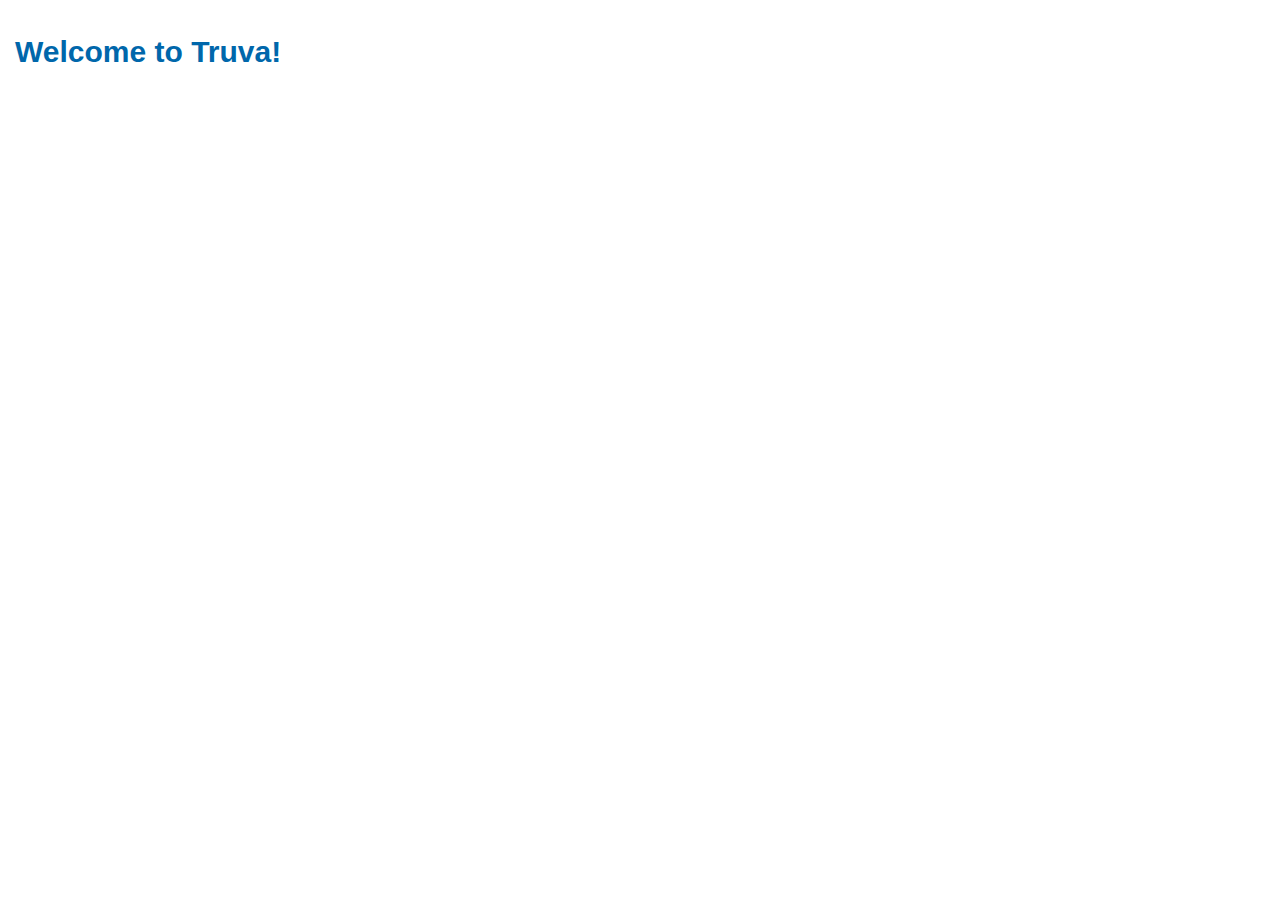
<file: bazinga.html>
<!DOCTYPE html>
<html>
<!-- This page is a passthrough frame used to host a parse.com experience from your server.
     If you choose to use this feature, be sure to tell Parse where you put this page in your
     app settings page.
     In general, there should be no reason to edit the contents of this page -->
<head>
  <style type='text/css'>
    .chromeless {
      width: 100%;
      height: 100%;
      left: 0px;
      top: 0px;
      border: 0px;
      margin: 0px;
      padding: 0px;
    }
    .scrollable {
      overflow: auto;
    }
    .noscroll {
      overflow: hidden;
    }
    h1, p {
      padding: 15px;
      color: #0067AB;
      font: inherit;
      font-family: 'Open Sans', 'Helvetica Neue', Helvetica;
    }
    h1 {
      font-size: 30px;
      font-weight: 600;
    }
  </style>
  <script language='javascript' type='text/javascript'><!--

    window.onload = function() {
      // When there are query strings, this page is being used to pass content onto parse. Create
      // the iframe to do so. Forwards relevant query parameters onto the iFrame.
      if (window.location.search) {
        var urlParams = {};
        (function () {
            var pair, // Really a match. Index 0 is the full match; 1 & 2 are the key & val.
                tokenize = /([^&=]+)=?([^&]*)/g,
                // decodeURIComponents escapes everything but will leave +s that should be ' '
                re_space = function (s) { return decodeURIComponent(s.replace(/\+/g, " ")); },
                // Substring to cut off the leading '?'
                querystring = window.location.search.substring(1);

            while (pair = tokenize.exec(querystring))
               urlParams[re_space(pair[1])] = re_space(pair[2]);
        })();

        var base = 'https://www.parse.com';
        var link = '';
        var query = '';
        for (param in urlParams) {
          if (param == 'link') {
            link = urlParams['link'];
          } else {
            if (query != '') {
              query += "&";
            }
            query += param + '=' + encodeURIComponent(urlParams[param]);
          }
        }

        // Ensure there's a leading slash to avoid open redirect
        if (link.charAt(0) !== "/") {
          link = "/" + link;
        }

        var iframe = document.createElement('iframe');
        iframe.setAttribute('src', base + link + '?' + query);
        iframe.setAttribute('class', 'chromeless scrollable');
        document.getElementById('content').appendChild(iframe);

      // Otherwise, this page is likely being viewed by the app owner. Explain how to use it.
      } else {
        document.getElementById('content').innerHTML =
          '<h1>Welcome to Truva!</h1>';
      }
    }
    //-->
  </script>
</head>
<body class='chromeless noscroll'>
  <noscript>We apologize, but user management requires javascript</noscript>
  <div id='content' class='chromeless noscroll'></div>
</body>
</html>
</file>
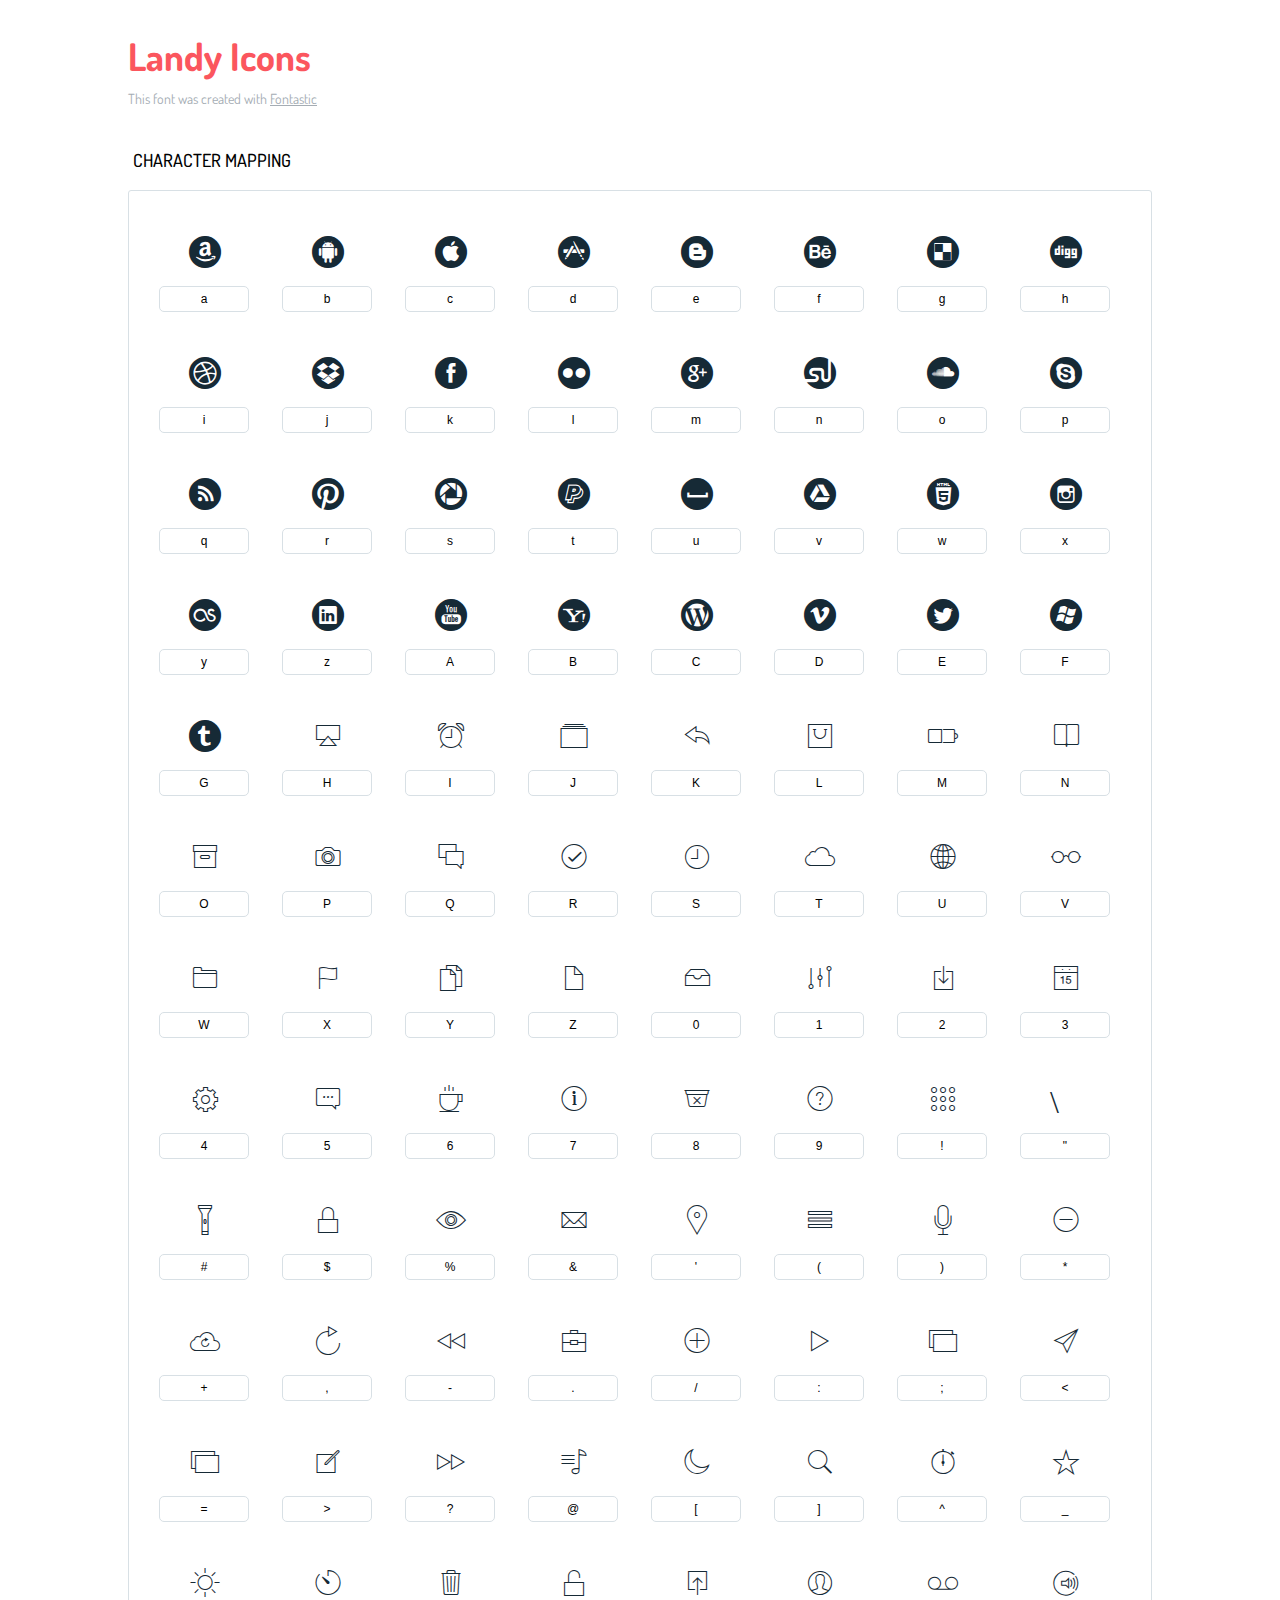
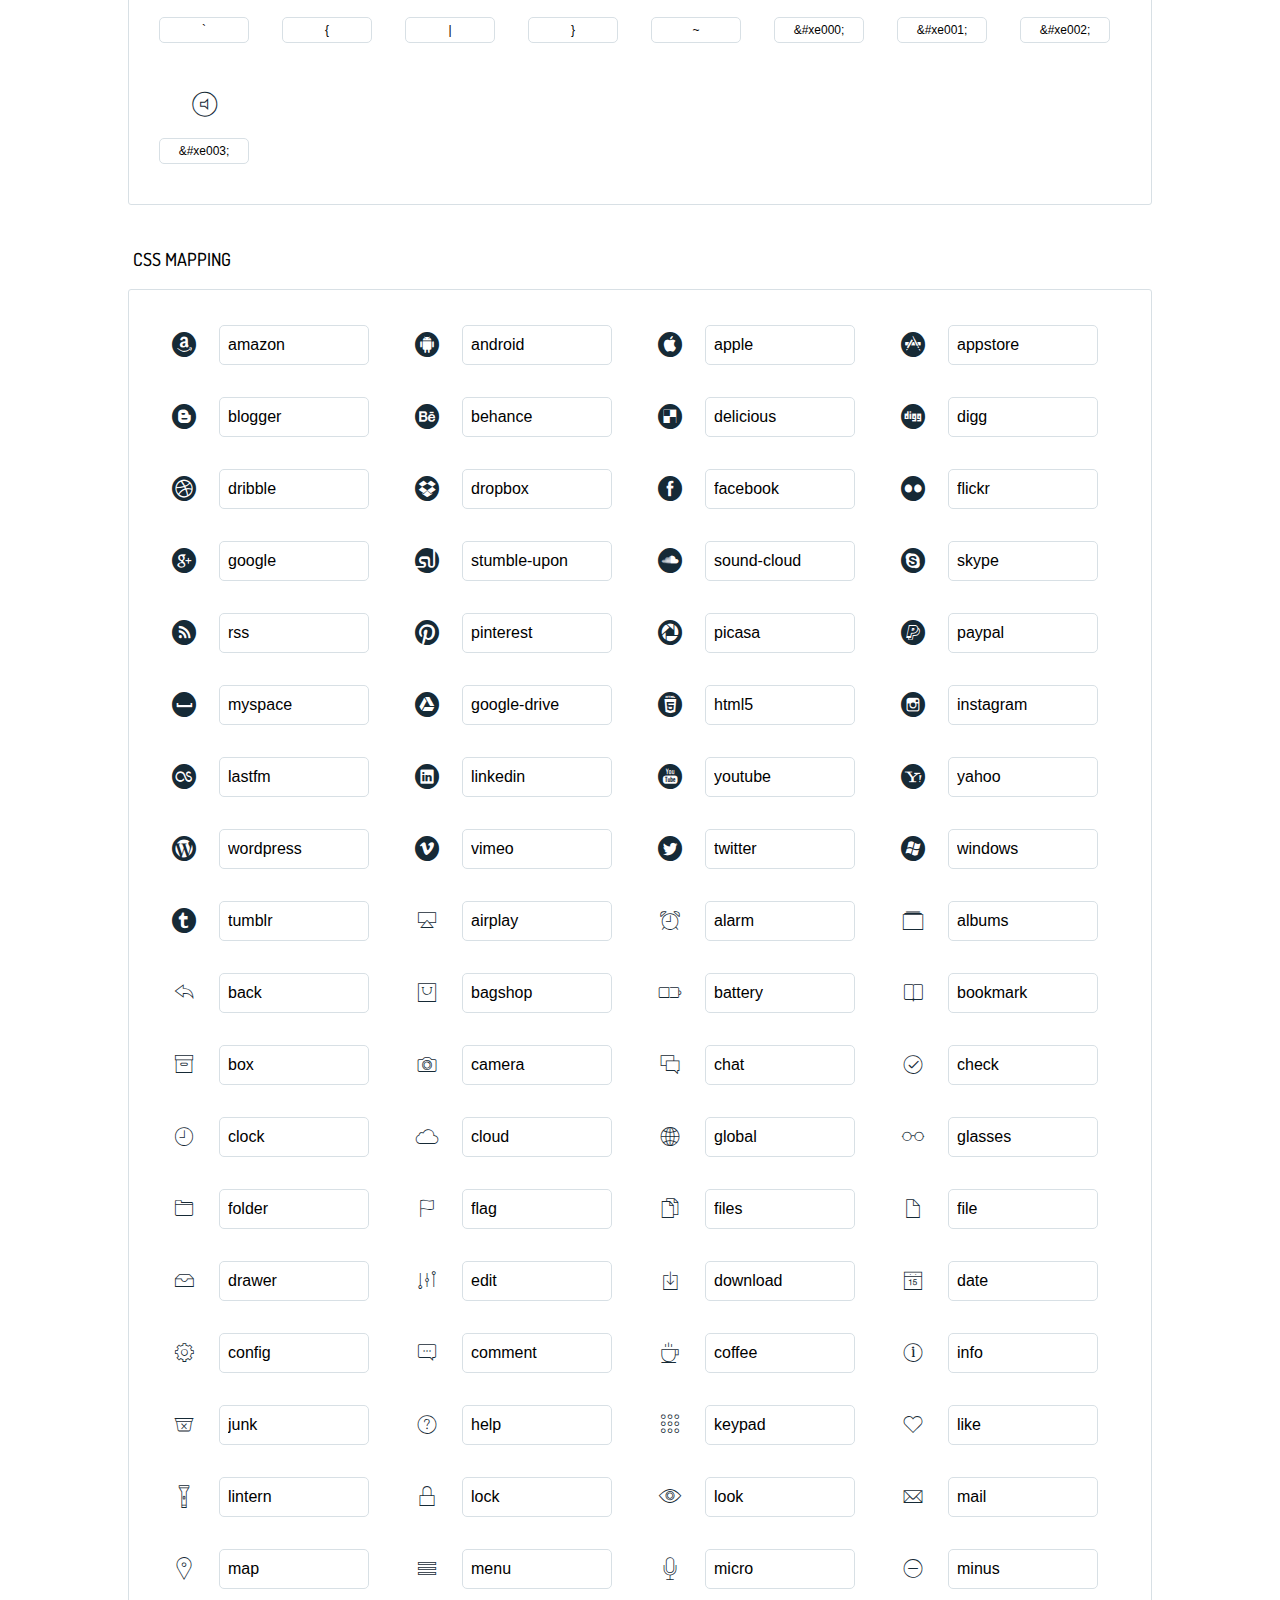
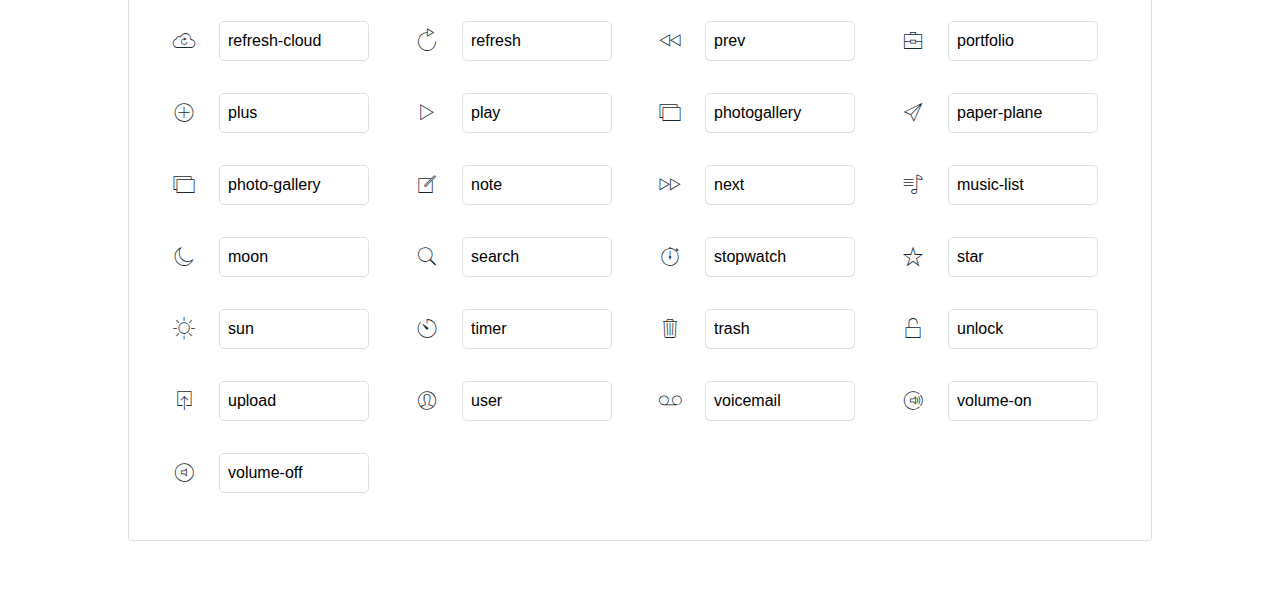
<file: icons/icons-reference.html>
<!DOCTYPE html>
<html lang="en">
  <head>
    <meta charset="utf-8">
    <meta http-equiv="X-UA-Compatible" content="IE=edge,chrome=1">
    <meta name="viewport" content="width=device-width,initial-scale=1">
    <title>Font Reference - Landy Icons </title>
    <link href="http://fonts.googleapis.com/css?family=Dosis:400,500,700" rel="stylesheet" type="text/css">
    <link rel="stylesheet" href="../css/iconfont.css">
    <style type="text/css">
      html,body,div,span,applet,object,iframe,h1,h2,h3,h4,h5,h6,p,blockquote,pre,a,abbr,acronym,address,big,cite,code,del,dfn,em,img,ins,kbd,q,s,samp,small,strike,strong,sub,sup,tt,var,dl,dt,dd,ol,ul,li,fieldset,form,label,legend,table,caption,tbody,tfoot,thead,tr,th,td{margin:0;padding:0;border:0;outline:0;font-weight:inherit;font-style:inherit;font-family:inherit;font-size:100%;vertical-align:baseline}
body{line-height:1;color:#000;background:#fff}
ol,ul{list-style:none}
table{border-collapse:separate;border-spacing:0;vertical-align:middle}
caption,th,td{text-align:left;font-weight:normal;vertical-align:middle}
a img{border:none}
*{-webkit-box-sizing:border-box;-moz-box-sizing:border-box;box-sizing:border-box}
body{font-family:'Dosis','Tahoma',sans-serif}
.container{margin:15px auto;width:80%}
h1{margin:40px 0 20px;font-weight:700;font-size:38px;line-height:32px;color:#fb565e}
h2{font-size:18px;padding:0 0 21px 5px;margin:45px 0 0 0;text-transform:uppercase;font-weight:500}
.small{font-size:14px;color:#a5adb4;}
.small a{color:#a5adb4;}
.small a:hover{color:#fb565e}
.glyphs.character-mapping{margin:0 0 20px 0;padding:20px 0 20px 30px;color:rgba(0,0,0,0.5);border:1px solid #d8e0e5;-webkit-border-radius:3px;border-radius:3px;}
.glyphs.character-mapping li{margin:0 30px 20px 0;display:inline-block;width:90px}
.glyphs.character-mapping .icon{margin:10px 0 10px 15px;padding:15px;position:relative;width:55px;height:55px;color:#162a36 !important;overflow:hidden;-webkit-border-radius:3px;border-radius:3px;font-size:32px;}
.glyphs.character-mapping .icon svg{fill:#000}
.glyphs.character-mapping input{margin:0;padding:5px 0;line-height:12px;font-size:12px;display:block;width:100%;border:1px solid #d8e0e5;-webkit-border-radius:5px;border-radius:5px;text-align:center;outline:0;}
.glyphs.character-mapping input:focus{border:1px solid #fbde4a;-webkit-box-shadow:inset 0 0 3px #fbde4a;box-shadow:inset 0 0 3px #fbde4a}
.glyphs.character-mapping input:hover{-webkit-box-shadow:inset 0 0 3px #fbde4a;box-shadow:inset 0 0 3px #fbde4a}
.glyphs.css-mapping{margin:0 0 60px 0;padding:30px 0 20px 30px;color:rgba(0,0,0,0.5);border:1px solid #d8e0e5;-webkit-border-radius:3px;border-radius:3px;}
.glyphs.css-mapping li{margin:0 30px 20px 0;padding:0;display:inline-block;overflow:hidden}
.glyphs.css-mapping .icon{margin:0;margin-right:10px;padding:13px;height:50px;width:50px;color:#162a36 !important;overflow:hidden;float:left;font-size:24px}
.glyphs.css-mapping input{margin:0;margin-top:5px;padding:8px;line-height:16px;font-size:16px;display:block;width:150px;height:40px;border:1px solid #d8e0e5;-webkit-border-radius:5px;border-radius:5px;background:#fff;outline:0;float:right;}
.glyphs.css-mapping input:focus{border:1px solid #fbde4a;-webkit-box-shadow:inset 0 0 3px #fbde4a;box-shadow:inset 0 0 3px #fbde4a}
.glyphs.css-mapping input:hover{-webkit-box-shadow:inset 0 0 3px #fbde4a;box-shadow:inset 0 0 3px #fbde4a}

      
    </style>
  </head>
  <body>
    <div class="container">
      <h1>Landy Icons</h1>
      <p class="small">This font was created with <a href="http://fontastic.me/">Fontastic</a></p>
      <h2>Character mapping</h2>
      <ul class="glyphs character-mapping">
        <li>
          <div data-icon="a" class="icon"></div>
          <input type="text" readonly="readonly" value="a">
        </li>
        <li>
          <div data-icon="b" class="icon"></div>
          <input type="text" readonly="readonly" value="b">
        </li>
        <li>
          <div data-icon="c" class="icon"></div>
          <input type="text" readonly="readonly" value="c">
        </li>
        <li>
          <div data-icon="d" class="icon"></div>
          <input type="text" readonly="readonly" value="d">
        </li>
        <li>
          <div data-icon="e" class="icon"></div>
          <input type="text" readonly="readonly" value="e">
        </li>
        <li>
          <div data-icon="f" class="icon"></div>
          <input type="text" readonly="readonly" value="f">
        </li>
        <li>
          <div data-icon="g" class="icon"></div>
          <input type="text" readonly="readonly" value="g">
        </li>
        <li>
          <div data-icon="h" class="icon"></div>
          <input type="text" readonly="readonly" value="h">
        </li>
        <li>
          <div data-icon="i" class="icon"></div>
          <input type="text" readonly="readonly" value="i">
        </li>
        <li>
          <div data-icon="j" class="icon"></div>
          <input type="text" readonly="readonly" value="j">
        </li>
        <li>
          <div data-icon="k" class="icon"></div>
          <input type="text" readonly="readonly" value="k">
        </li>
        <li>
          <div data-icon="l" class="icon"></div>
          <input type="text" readonly="readonly" value="l">
        </li>
        <li>
          <div data-icon="m" class="icon"></div>
          <input type="text" readonly="readonly" value="m">
        </li>
        <li>
          <div data-icon="n" class="icon"></div>
          <input type="text" readonly="readonly" value="n">
        </li>
        <li>
          <div data-icon="o" class="icon"></div>
          <input type="text" readonly="readonly" value="o">
        </li>
        <li>
          <div data-icon="p" class="icon"></div>
          <input type="text" readonly="readonly" value="p">
        </li>
        <li>
          <div data-icon="q" class="icon"></div>
          <input type="text" readonly="readonly" value="q">
        </li>
        <li>
          <div data-icon="r" class="icon"></div>
          <input type="text" readonly="readonly" value="r">
        </li>
        <li>
          <div data-icon="s" class="icon"></div>
          <input type="text" readonly="readonly" value="s">
        </li>
        <li>
          <div data-icon="t" class="icon"></div>
          <input type="text" readonly="readonly" value="t">
        </li>
        <li>
          <div data-icon="u" class="icon"></div>
          <input type="text" readonly="readonly" value="u">
        </li>
        <li>
          <div data-icon="v" class="icon"></div>
          <input type="text" readonly="readonly" value="v">
        </li>
        <li>
          <div data-icon="w" class="icon"></div>
          <input type="text" readonly="readonly" value="w">
        </li>
        <li>
          <div data-icon="x" class="icon"></div>
          <input type="text" readonly="readonly" value="x">
        </li>
        <li>
          <div data-icon="y" class="icon"></div>
          <input type="text" readonly="readonly" value="y">
        </li>
        <li>
          <div data-icon="z" class="icon"></div>
          <input type="text" readonly="readonly" value="z">
        </li>
        <li>
          <div data-icon="A" class="icon"></div>
          <input type="text" readonly="readonly" value="A">
        </li>
        <li>
          <div data-icon="B" class="icon"></div>
          <input type="text" readonly="readonly" value="B">
        </li>
        <li>
          <div data-icon="C" class="icon"></div>
          <input type="text" readonly="readonly" value="C">
        </li>
        <li>
          <div data-icon="D" class="icon"></div>
          <input type="text" readonly="readonly" value="D">
        </li>
        <li>
          <div data-icon="E" class="icon"></div>
          <input type="text" readonly="readonly" value="E">
        </li>
        <li>
          <div data-icon="F" class="icon"></div>
          <input type="text" readonly="readonly" value="F">
        </li>
        <li>
          <div data-icon="G" class="icon"></div>
          <input type="text" readonly="readonly" value="G">
        </li>
        <li>
          <div data-icon="H" class="icon"></div>
          <input type="text" readonly="readonly" value="H">
        </li>
        <li>
          <div data-icon="I" class="icon"></div>
          <input type="text" readonly="readonly" value="I">
        </li>
        <li>
          <div data-icon="J" class="icon"></div>
          <input type="text" readonly="readonly" value="J">
        </li>
        <li>
          <div data-icon="K" class="icon"></div>
          <input type="text" readonly="readonly" value="K">
        </li>
        <li>
          <div data-icon="L" class="icon"></div>
          <input type="text" readonly="readonly" value="L">
        </li>
        <li>
          <div data-icon="M" class="icon"></div>
          <input type="text" readonly="readonly" value="M">
        </li>
        <li>
          <div data-icon="N" class="icon"></div>
          <input type="text" readonly="readonly" value="N">
        </li>
        <li>
          <div data-icon="O" class="icon"></div>
          <input type="text" readonly="readonly" value="O">
        </li>
        <li>
          <div data-icon="P" class="icon"></div>
          <input type="text" readonly="readonly" value="P">
        </li>
        <li>
          <div data-icon="Q" class="icon"></div>
          <input type="text" readonly="readonly" value="Q">
        </li>
        <li>
          <div data-icon="R" class="icon"></div>
          <input type="text" readonly="readonly" value="R">
        </li>
        <li>
          <div data-icon="S" class="icon"></div>
          <input type="text" readonly="readonly" value="S">
        </li>
        <li>
          <div data-icon="T" class="icon"></div>
          <input type="text" readonly="readonly" value="T">
        </li>
        <li>
          <div data-icon="U" class="icon"></div>
          <input type="text" readonly="readonly" value="U">
        </li>
        <li>
          <div data-icon="V" class="icon"></div>
          <input type="text" readonly="readonly" value="V">
        </li>
        <li>
          <div data-icon="W" class="icon"></div>
          <input type="text" readonly="readonly" value="W">
        </li>
        <li>
          <div data-icon="X" class="icon"></div>
          <input type="text" readonly="readonly" value="X">
        </li>
        <li>
          <div data-icon="Y" class="icon"></div>
          <input type="text" readonly="readonly" value="Y">
        </li>
        <li>
          <div data-icon="Z" class="icon"></div>
          <input type="text" readonly="readonly" value="Z">
        </li>
        <li>
          <div data-icon="0" class="icon"></div>
          <input type="text" readonly="readonly" value="0">
        </li>
        <li>
          <div data-icon="1" class="icon"></div>
          <input type="text" readonly="readonly" value="1">
        </li>
        <li>
          <div data-icon="2" class="icon"></div>
          <input type="text" readonly="readonly" value="2">
        </li>
        <li>
          <div data-icon="3" class="icon"></div>
          <input type="text" readonly="readonly" value="3">
        </li>
        <li>
          <div data-icon="4" class="icon"></div>
          <input type="text" readonly="readonly" value="4">
        </li>
        <li>
          <div data-icon="5" class="icon"></div>
          <input type="text" readonly="readonly" value="5">
        </li>
        <li>
          <div data-icon="6" class="icon"></div>
          <input type="text" readonly="readonly" value="6">
        </li>
        <li>
          <div data-icon="7" class="icon"></div>
          <input type="text" readonly="readonly" value="7">
        </li>
        <li>
          <div data-icon="8" class="icon"></div>
          <input type="text" readonly="readonly" value="8">
        </li>
        <li>
          <div data-icon="9" class="icon"></div>
          <input type="text" readonly="readonly" value="9">
        </li>
        <li>
          <div data-icon="!" class="icon"></div>
          <input type="text" readonly="readonly" value="!">
        </li>
        <li>
          <div data-icon="\"" class="icon"></div>
          <input type="text" readonly="readonly" value="&quot;">
        </li>
        <li>
          <div data-icon="#" class="icon"></div>
          <input type="text" readonly="readonly" value="#">
        </li>
        <li>
          <div data-icon="$" class="icon"></div>
          <input type="text" readonly="readonly" value="$">
        </li>
        <li>
          <div data-icon="%" class="icon"></div>
          <input type="text" readonly="readonly" value="%">
        </li>
        <li>
          <div data-icon="&" class="icon"></div>
          <input type="text" readonly="readonly" value="&amp;">
        </li>
        <li>
          <div data-icon="'" class="icon"></div>
          <input type="text" readonly="readonly" value="&#39;">
        </li>
        <li>
          <div data-icon="(" class="icon"></div>
          <input type="text" readonly="readonly" value="(">
        </li>
        <li>
          <div data-icon=")" class="icon"></div>
          <input type="text" readonly="readonly" value=")">
        </li>
        <li>
          <div data-icon="*" class="icon"></div>
          <input type="text" readonly="readonly" value="*">
        </li>
        <li>
          <div data-icon="+" class="icon"></div>
          <input type="text" readonly="readonly" value="+">
        </li>
        <li>
          <div data-icon="," class="icon"></div>
          <input type="text" readonly="readonly" value=",">
        </li>
        <li>
          <div data-icon="-" class="icon"></div>
          <input type="text" readonly="readonly" value="-">
        </li>
        <li>
          <div data-icon="." class="icon"></div>
          <input type="text" readonly="readonly" value=".">
        </li>
        <li>
          <div data-icon="/" class="icon"></div>
          <input type="text" readonly="readonly" value="/">
        </li>
        <li>
          <div data-icon=":" class="icon"></div>
          <input type="text" readonly="readonly" value=":">
        </li>
        <li>
          <div data-icon=";" class="icon"></div>
          <input type="text" readonly="readonly" value=";">
        </li>
        <li>
          <div data-icon="<" class="icon"></div>
          <input type="text" readonly="readonly" value="&lt;">
        </li>
        <li>
          <div data-icon="=" class="icon"></div>
          <input type="text" readonly="readonly" value="=">
        </li>
        <li>
          <div data-icon=">" class="icon"></div>
          <input type="text" readonly="readonly" value="&gt;">
        </li>
        <li>
          <div data-icon="?" class="icon"></div>
          <input type="text" readonly="readonly" value="?">
        </li>
        <li>
          <div data-icon="@" class="icon"></div>
          <input type="text" readonly="readonly" value="@">
        </li>
        <li>
          <div data-icon="[" class="icon"></div>
          <input type="text" readonly="readonly" value="[">
        </li>
        <li>
          <div data-icon="]" class="icon"></div>
          <input type="text" readonly="readonly" value="]">
        </li>
        <li>
          <div data-icon="^" class="icon"></div>
          <input type="text" readonly="readonly" value="^">
        </li>
        <li>
          <div data-icon="_" class="icon"></div>
          <input type="text" readonly="readonly" value="_">
        </li>
        <li>
          <div data-icon="`" class="icon"></div>
          <input type="text" readonly="readonly" value="`">
        </li>
        <li>
          <div data-icon="{" class="icon"></div>
          <input type="text" readonly="readonly" value="{">
        </li>
        <li>
          <div data-icon="|" class="icon"></div>
          <input type="text" readonly="readonly" value="|">
        </li>
        <li>
          <div data-icon="}" class="icon"></div>
          <input type="text" readonly="readonly" value="}">
        </li>
        <li>
          <div data-icon="~" class="icon"></div>
          <input type="text" readonly="readonly" value="~">
        </li>
        <li>
          <div data-icon="&#xe000;" class="icon"></div>
          <input type="text" readonly="readonly" value="&amp;#xe000;">
        </li>
        <li>
          <div data-icon="&#xe001;" class="icon"></div>
          <input type="text" readonly="readonly" value="&amp;#xe001;">
        </li>
        <li>
          <div data-icon="&#xe002;" class="icon"></div>
          <input type="text" readonly="readonly" value="&amp;#xe002;">
        </li>
        <li>
          <div data-icon="&#xe003;" class="icon"></div>
          <input type="text" readonly="readonly" value="&amp;#xe003;">
        </li>
      </ul>
      <h2>CSS mapping</h2>
      <ul class="glyphs css-mapping">
        <li>
          <div class="icon icon-amazon"></div>
          <input type="text" readonly="readonly" value="amazon">
        </li>
        <li>
          <div class="icon icon-android"></div>
          <input type="text" readonly="readonly" value="android">
        </li>
        <li>
          <div class="icon icon-apple"></div>
          <input type="text" readonly="readonly" value="apple">
        </li>
        <li>
          <div class="icon icon-appstore"></div>
          <input type="text" readonly="readonly" value="appstore">
        </li>
        <li>
          <div class="icon icon-blogger"></div>
          <input type="text" readonly="readonly" value="blogger">
        </li>
        <li>
          <div class="icon icon-behance"></div>
          <input type="text" readonly="readonly" value="behance">
        </li>
        <li>
          <div class="icon icon-delicious"></div>
          <input type="text" readonly="readonly" value="delicious">
        </li>
        <li>
          <div class="icon icon-digg"></div>
          <input type="text" readonly="readonly" value="digg">
        </li>
        <li>
          <div class="icon icon-dribble"></div>
          <input type="text" readonly="readonly" value="dribble">
        </li>
        <li>
          <div class="icon icon-dropbox"></div>
          <input type="text" readonly="readonly" value="dropbox">
        </li>
        <li>
          <div class="icon icon-facebook"></div>
          <input type="text" readonly="readonly" value="facebook">
        </li>
        <li>
          <div class="icon icon-flickr"></div>
          <input type="text" readonly="readonly" value="flickr">
        </li>
        <li>
          <div class="icon icon-google"></div>
          <input type="text" readonly="readonly" value="google">
        </li>
        <li>
          <div class="icon icon-stumble-upon"></div>
          <input type="text" readonly="readonly" value="stumble-upon">
        </li>
        <li>
          <div class="icon icon-sound-cloud"></div>
          <input type="text" readonly="readonly" value="sound-cloud">
        </li>
        <li>
          <div class="icon icon-skype"></div>
          <input type="text" readonly="readonly" value="skype">
        </li>
        <li>
          <div class="icon icon-rss"></div>
          <input type="text" readonly="readonly" value="rss">
        </li>
        <li>
          <div class="icon icon-pinterest"></div>
          <input type="text" readonly="readonly" value="pinterest">
        </li>
        <li>
          <div class="icon icon-picasa"></div>
          <input type="text" readonly="readonly" value="picasa">
        </li>
        <li>
          <div class="icon icon-paypal"></div>
          <input type="text" readonly="readonly" value="paypal">
        </li>
        <li>
          <div class="icon icon-myspace"></div>
          <input type="text" readonly="readonly" value="myspace">
        </li>
        <li>
          <div class="icon icon-google-drive"></div>
          <input type="text" readonly="readonly" value="google-drive">
        </li>
        <li>
          <div class="icon icon-html5"></div>
          <input type="text" readonly="readonly" value="html5">
        </li>
        <li>
          <div class="icon icon-instagram"></div>
          <input type="text" readonly="readonly" value="instagram">
        </li>
        <li>
          <div class="icon icon-lastfm"></div>
          <input type="text" readonly="readonly" value="lastfm">
        </li>
        <li>
          <div class="icon icon-linkedin"></div>
          <input type="text" readonly="readonly" value="linkedin">
        </li>
        <li>
          <div class="icon icon-youtube"></div>
          <input type="text" readonly="readonly" value="youtube">
        </li>
        <li>
          <div class="icon icon-yahoo"></div>
          <input type="text" readonly="readonly" value="yahoo">
        </li>
        <li>
          <div class="icon icon-wordpress"></div>
          <input type="text" readonly="readonly" value="wordpress">
        </li>
        <li>
          <div class="icon icon-vimeo"></div>
          <input type="text" readonly="readonly" value="vimeo">
        </li>
        <li>
          <div class="icon icon-twitter"></div>
          <input type="text" readonly="readonly" value="twitter">
        </li>
        <li>
          <div class="icon icon-windows"></div>
          <input type="text" readonly="readonly" value="windows">
        </li>
        <li>
          <div class="icon icon-tumblr"></div>
          <input type="text" readonly="readonly" value="tumblr">
        </li>
        <li>
          <div class="icon icon-airplay"></div>
          <input type="text" readonly="readonly" value="airplay">
        </li>
        <li>
          <div class="icon icon-alarm"></div>
          <input type="text" readonly="readonly" value="alarm">
        </li>
        <li>
          <div class="icon icon-albums"></div>
          <input type="text" readonly="readonly" value="albums">
        </li>
        <li>
          <div class="icon icon-back"></div>
          <input type="text" readonly="readonly" value="back">
        </li>
        <li>
          <div class="icon icon-bagshop"></div>
          <input type="text" readonly="readonly" value="bagshop">
        </li>
        <li>
          <div class="icon icon-battery"></div>
          <input type="text" readonly="readonly" value="battery">
        </li>
        <li>
          <div class="icon icon-bookmark"></div>
          <input type="text" readonly="readonly" value="bookmark">
        </li>
        <li>
          <div class="icon icon-box"></div>
          <input type="text" readonly="readonly" value="box">
        </li>
        <li>
          <div class="icon icon-camera"></div>
          <input type="text" readonly="readonly" value="camera">
        </li>
        <li>
          <div class="icon icon-chat"></div>
          <input type="text" readonly="readonly" value="chat">
        </li>
        <li>
          <div class="icon icon-check"></div>
          <input type="text" readonly="readonly" value="check">
        </li>
        <li>
          <div class="icon icon-clock"></div>
          <input type="text" readonly="readonly" value="clock">
        </li>
        <li>
          <div class="icon icon-cloud"></div>
          <input type="text" readonly="readonly" value="cloud">
        </li>
        <li>
          <div class="icon icon-global"></div>
          <input type="text" readonly="readonly" value="global">
        </li>
        <li>
          <div class="icon icon-glasses"></div>
          <input type="text" readonly="readonly" value="glasses">
        </li>
        <li>
          <div class="icon icon-folder"></div>
          <input type="text" readonly="readonly" value="folder">
        </li>
        <li>
          <div class="icon icon-flag"></div>
          <input type="text" readonly="readonly" value="flag">
        </li>
        <li>
          <div class="icon icon-files"></div>
          <input type="text" readonly="readonly" value="files">
        </li>
        <li>
          <div class="icon icon-file"></div>
          <input type="text" readonly="readonly" value="file">
        </li>
        <li>
          <div class="icon icon-drawer"></div>
          <input type="text" readonly="readonly" value="drawer">
        </li>
        <li>
          <div class="icon icon-edit"></div>
          <input type="text" readonly="readonly" value="edit">
        </li>
        <li>
          <div class="icon icon-download"></div>
          <input type="text" readonly="readonly" value="download">
        </li>
        <li>
          <div class="icon icon-date"></div>
          <input type="text" readonly="readonly" value="date">
        </li>
        <li>
          <div class="icon icon-config"></div>
          <input type="text" readonly="readonly" value="config">
        </li>
        <li>
          <div class="icon icon-comment"></div>
          <input type="text" readonly="readonly" value="comment">
        </li>
        <li>
          <div class="icon icon-coffee"></div>
          <input type="text" readonly="readonly" value="coffee">
        </li>
        <li>
          <div class="icon icon-info"></div>
          <input type="text" readonly="readonly" value="info">
        </li>
        <li>
          <div class="icon icon-junk"></div>
          <input type="text" readonly="readonly" value="junk">
        </li>
        <li>
          <div class="icon icon-help"></div>
          <input type="text" readonly="readonly" value="help">
        </li>
        <li>
          <div class="icon icon-keypad"></div>
          <input type="text" readonly="readonly" value="keypad">
        </li>
        <li>
          <div class="icon icon-like"></div>
          <input type="text" readonly="readonly" value="like">
        </li>
        <li>
          <div class="icon icon-lintern"></div>
          <input type="text" readonly="readonly" value="lintern">
        </li>
        <li>
          <div class="icon icon-lock"></div>
          <input type="text" readonly="readonly" value="lock">
        </li>
        <li>
          <div class="icon icon-look"></div>
          <input type="text" readonly="readonly" value="look">
        </li>
        <li>
          <div class="icon icon-mail"></div>
          <input type="text" readonly="readonly" value="mail">
        </li>
        <li>
          <div class="icon icon-map"></div>
          <input type="text" readonly="readonly" value="map">
        </li>
        <li>
          <div class="icon icon-menu"></div>
          <input type="text" readonly="readonly" value="menu">
        </li>
        <li>
          <div class="icon icon-micro"></div>
          <input type="text" readonly="readonly" value="micro">
        </li>
        <li>
          <div class="icon icon-minus"></div>
          <input type="text" readonly="readonly" value="minus">
        </li>
        <li>
          <div class="icon icon-refresh-cloud"></div>
          <input type="text" readonly="readonly" value="refresh-cloud">
        </li>
        <li>
          <div class="icon icon-refresh"></div>
          <input type="text" readonly="readonly" value="refresh">
        </li>
        <li>
          <div class="icon icon-prev"></div>
          <input type="text" readonly="readonly" value="prev">
        </li>
        <li>
          <div class="icon icon-portfolio"></div>
          <input type="text" readonly="readonly" value="portfolio">
        </li>
        <li>
          <div class="icon icon-plus"></div>
          <input type="text" readonly="readonly" value="plus">
        </li>
        <li>
          <div class="icon icon-play"></div>
          <input type="text" readonly="readonly" value="play">
        </li>
        <li>
          <div class="icon icon-photogallery"></div>
          <input type="text" readonly="readonly" value="photogallery">
        </li>
        <li>
          <div class="icon icon-paper-plane"></div>
          <input type="text" readonly="readonly" value="paper-plane">
        </li>
        <li>
          <div class="icon icon-photo-gallery"></div>
          <input type="text" readonly="readonly" value="photo-gallery">
        </li>
        <li>
          <div class="icon icon-note"></div>
          <input type="text" readonly="readonly" value="note">
        </li>
        <li>
          <div class="icon icon-next"></div>
          <input type="text" readonly="readonly" value="next">
        </li>
        <li>
          <div class="icon icon-music-list"></div>
          <input type="text" readonly="readonly" value="music-list">
        </li>
        <li>
          <div class="icon icon-moon"></div>
          <input type="text" readonly="readonly" value="moon">
        </li>
        <li>
          <div class="icon icon-search"></div>
          <input type="text" readonly="readonly" value="search">
        </li>
        <li>
          <div class="icon icon-stopwatch"></div>
          <input type="text" readonly="readonly" value="stopwatch">
        </li>
        <li>
          <div class="icon icon-star"></div>
          <input type="text" readonly="readonly" value="star">
        </li>
        <li>
          <div class="icon icon-sun"></div>
          <input type="text" readonly="readonly" value="sun">
        </li>
        <li>
          <div class="icon icon-timer"></div>
          <input type="text" readonly="readonly" value="timer">
        </li>
        <li>
          <div class="icon icon-trash"></div>
          <input type="text" readonly="readonly" value="trash">
        </li>
        <li>
          <div class="icon icon-unlock"></div>
          <input type="text" readonly="readonly" value="unlock">
        </li>
        <li>
          <div class="icon icon-upload"></div>
          <input type="text" readonly="readonly" value="upload">
        </li>
        <li>
          <div class="icon icon-user"></div>
          <input type="text" readonly="readonly" value="user">
        </li>
        <li>
          <div class="icon icon-voicemail"></div>
          <input type="text" readonly="readonly" value="voicemail">
        </li>
        <li>
          <div class="icon icon-volume-on"></div>
          <input type="text" readonly="readonly" value="volume-on">
        </li>
        <li>
          <div class="icon icon-volume-off"></div>
          <input type="text" readonly="readonly" value="volume-off">
        </li>
      </ul>
    </div><script type="text/javascript">
(function() {
  var glyphs, _i, _len, _ref;

  _ref = document.getElementsByClassName('glyphs');
  for (_i = 0, _len = _ref.length; _i < _len; _i++) {
    glyphs = _ref[_i];
    glyphs.addEventListener('click', function(event) {
      if (event.target.tagName === 'INPUT') {
        return event.target.select();
      }
    });
  }

}).call(this);
</script>
  </body>
</html>
</file>
<file: css/iconfont.css>
@charset "UTF-8";

@font-face {
  font-family: "landyicons";
  src:url("../icons/landyicons.eot");
  src:url("../icons/landyicons.eot?#iefix") format("embedded-opentype"),
    url("../icons/landyicons.ttf") format("truetype"),
    url("../icons/landyicons.svg#landyicons") format("svg"),
    url("../icons/landyicons.woff") format("woff");
  font-weight: normal;
  font-style: normal;

}

[data-icon]:before {
  font-family: "landyicons";
  content: attr(data-icon);
  font-style: normal;
  font-weight: normal;
  font-variant: normal;
  text-transform: none !important;
  speak: none;
  display: inline-block;
  text-decoration: none;
  width: 1em;
  line-height: 1em;
  -webkit-font-smoothing: antialiased;
}

[class^="icon-"]:before,
[class*=" icon-"]:before {
  font-family: "landyicons";
  font-style: normal;
  font-weight: normal;
  font-variant: normal;
  text-transform: none !important;
  speak: none;
  display: inline-block;
  text-decoration: none;
  width: 1em;
  line-height: 1em;
  -webkit-font-smoothing: antialiased;
}


.icon-amazon:before {
  content: "a";
}

.icon-android:before {
  content: "b";
}

.icon-apple:before {
  content: "c";
}

.icon-appstore:before {
  content: "d";
}

.icon-blogger:before {
  content: "e";
}

.icon-behance:before {
  content: "f";
}

.icon-delicious:before {
  content: "g";
}

.icon-digg:before {
  content: "h";
}

.icon-dribble:before {
  content: "i";
}

.icon-dropbox:before {
  content: "j";
}

.icon-facebook:before {
  content: "k";
}

.icon-flickr:before {
  content: "l";
}

.icon-google:before {
  content: "m";
}

.icon-stumble-upon:before {
  content: "n";
}

.icon-sound-cloud:before {
  content: "o";
}

.icon-skype:before {
  content: "p";
}

.icon-rss:before {
  content: "q";
}

.icon-pinterest:before {
  content: "r";
}

.icon-picasa:before {
  content: "s";
}

.icon-paypal:before {
  content: "t";
}

.icon-myspace:before {
  content: "u";
}

.icon-google-drive:before {
  content: "v";
}

.icon-html5:before {
  content: "w";
}

.icon-instagram:before {
  content: "x";
}

.icon-lastfm:before {
  content: "y";
}

.icon-linkedin:before {
  content: "z";
}

.icon-youtube:before {
  content: "A";
}

.icon-yahoo:before {
  content: "B";
}

.icon-wordpress:before {
  content: "C";
}

.icon-vimeo:before {
  content: "D";
}

.icon-twitter:before {
  content: "E";
}

.icon-windows:before {
  content: "F";
}

.icon-tumblr:before {
  content: "G";
}

.icon-airplay:before {
  content: "H";
}

.icon-alarm:before {
  content: "I";
}

.icon-albums:before {
  content: "J";
}

.icon-back:before {
  content: "K";
}

.icon-bagshop:before {
  content: "L";
}

.icon-battery:before {
  content: "M";
}

.icon-bookmark:before {
  content: "N";
}

.icon-box:before {
  content: "O";
}

.icon-camera:before {
  content: "P";
}

.icon-chat:before {
  content: "Q";
}

.icon-check:before {
  content: "R";
}

.icon-clock:before {
  content: "S";
}

.icon-cloud:before {
  content: "T";
}

.icon-global:before {
  content: "U";
}

.icon-glasses:before {
  content: "V";
}

.icon-folder:before {
  content: "W";
}

.icon-flag:before {
  content: "X";
}

.icon-files:before {
  content: "Y";
}

.icon-file:before {
  content: "Z";
}

.icon-drawer:before {
  content: "0";
}

.icon-edit:before {
  content: "1";
}

.icon-download:before {
  content: "2";
}

.icon-date:before {
  content: "3";
}

.icon-config:before {
  content: "4";
}

.icon-comment:before {
  content: "5";
}

.icon-coffee:before {
  content: "6";
}

.icon-info:before {
  content: "7";
}

.icon-junk:before {
  content: "8";
}

.icon-help:before {
  content: "9";
}

.icon-keypad:before {
  content: "!";
}

.icon-like:before {
  content: "\"";
}

.icon-lintern:before {
  content: "#";
}

.icon-lock:before {
  content: "$";
}

.icon-look:before {
  content: "%";
}

.icon-mail:before {
  content: "&";
}

.icon-map:before {
  content: "'";
}

.icon-menu:before {
  content: "(";
}

.icon-micro:before {
  content: ")";
}

.icon-minus:before {
  content: "*";
}

.icon-refresh-cloud:before {
  content: "+";
}

.icon-refresh:before {
  content: ",";
}

.icon-prev:before {
  content: "-";
}

.icon-portfolio:before {
  content: ".";
}

.icon-plus:before {
  content: "/";
}

.icon-play:before {
  content: ":";
}

.icon-photogallery:before {
  content: ";";
}

.icon-paper-plane:before {
  content: "<";
}

.icon-photo-gallery:before {
  content: "=";
}

.icon-note:before {
  content: ">";
}

.icon-next:before {
  content: "?";
}

.icon-music-list:before {
  content: "@";
}

.icon-moon:before {
  content: "[";
}

.icon-search:before {
  content: "]";
}

.icon-stopwatch:before {
  content: "^";
}

.icon-star:before {
  content: "_";
}

.icon-sun:before {
  content: "`";
}

.icon-timer:before {
  content: "{";
}

.icon-trash:before {
  content: "|";
}

.icon-unlock:before {
  content: "}";
}

.icon-upload:before {
  content: "~";
}

.icon-user:before {
  content: "\e000";
}

.icon-voicemail:before {
  content: "\e001";
}

.icon-volume-on:before {
  content: "\e002";
}

.icon-volume-off:before {
  content: "\e003";
}
</file>
